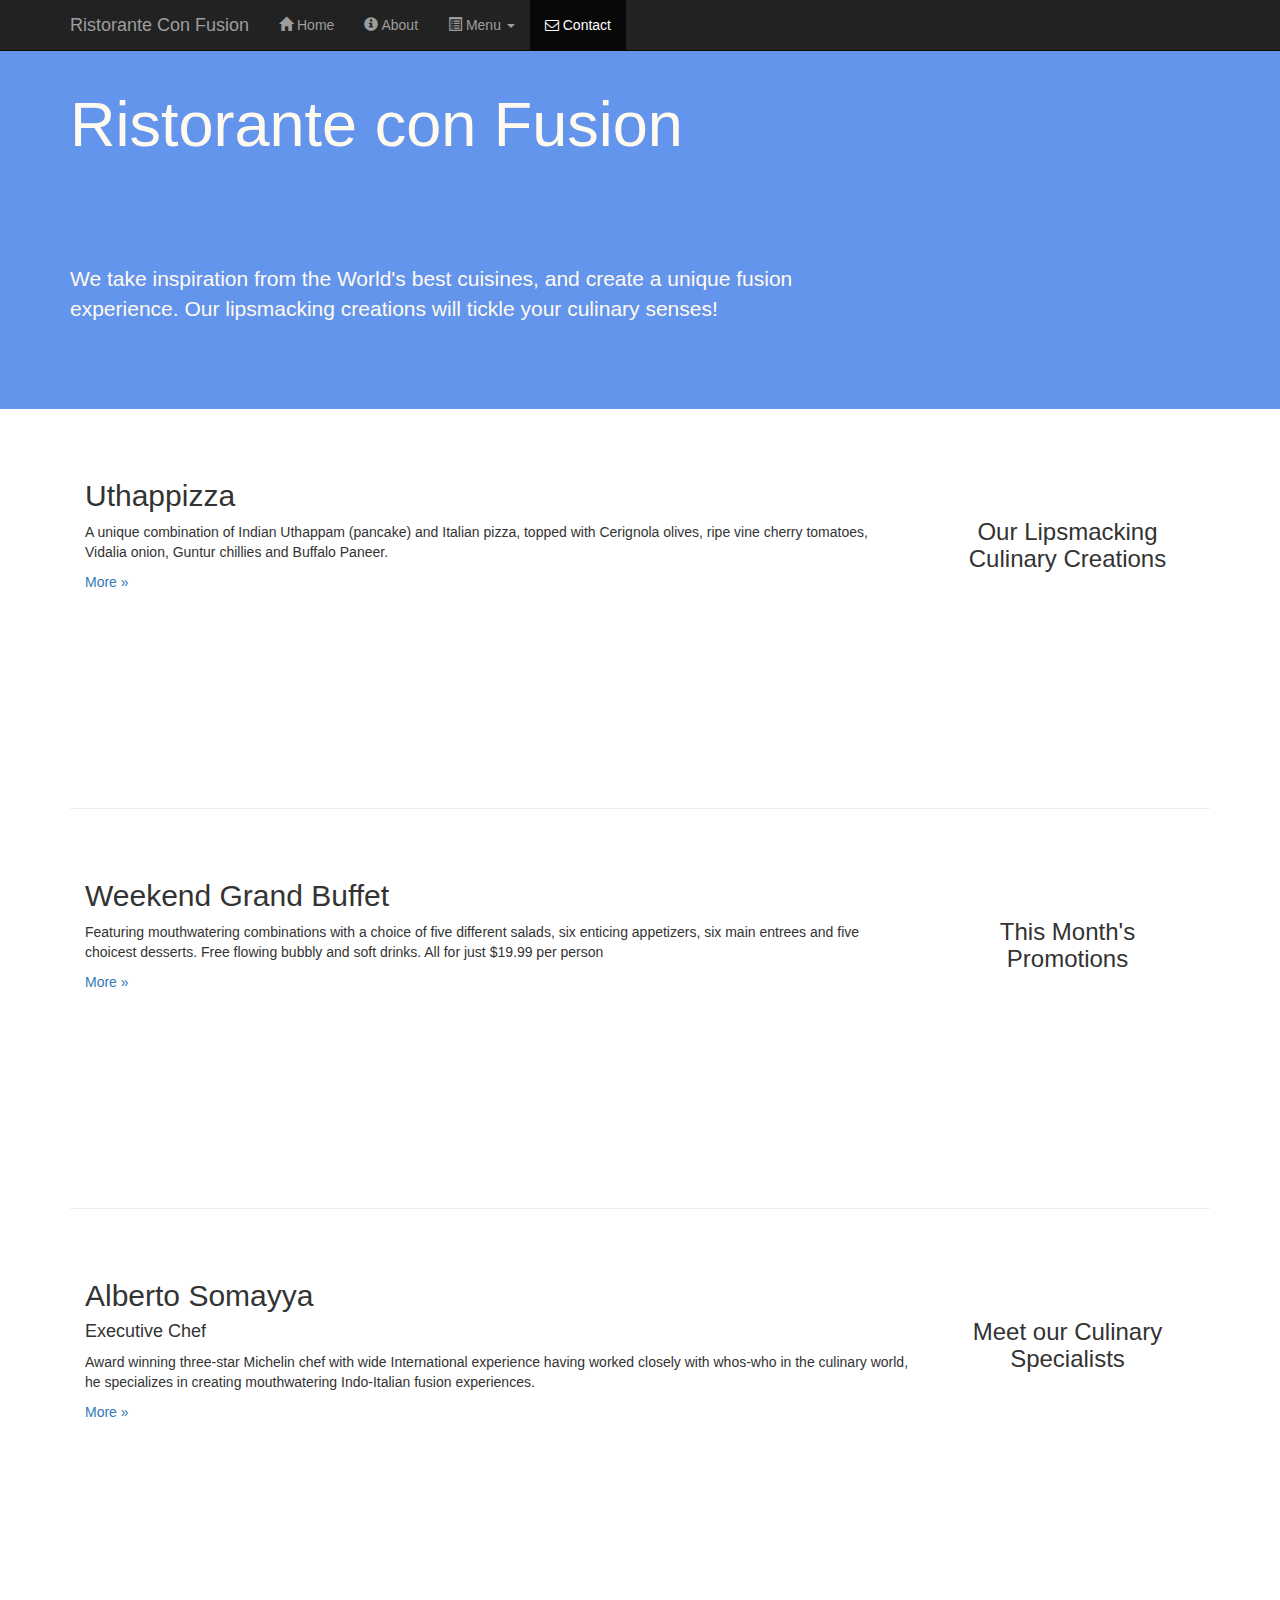
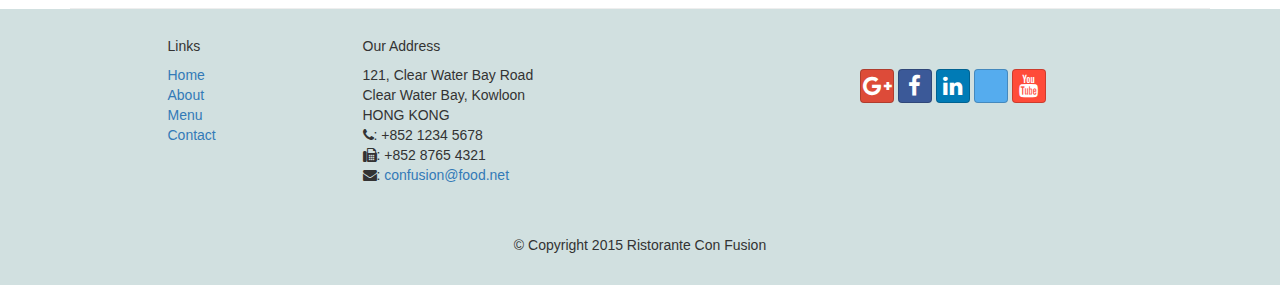
<file: index.html>
<!DOCTYPE html>
<html lang="en">

<head>
 <meta charset="utf-8">
    <meta http-equiv="X-UA-Compatible" content="IE=edge">
    <meta name="viewport" content="width=device-width, initial-scale=1">
    <title>Ristorante Con Fusion</title>
    <link href="css/bootstrap.min.css" rel="stylesheet">
    <link href="css/mystyle.css" rel="stylesheet">
    <link href="css/font-awesome.min.css" rel="stylesheet">
    <link href="css/bootstrap-social.css" rel="stylesheet">
        

</head>

<body>
<!--Nav bar Code-->
    <nav class="navbar navbar-inverse navbar-fixed-top" role="navigation">
        <div class="container">
            <div class="navbar-header">
                <button type="button" class="navbar-toggle collapsed" data-toggle="collapse" data-target="#navbar" aria-expanded="false" aria-controls="navbar">
                    <span class="sr-only">Toggle navigation</span>
                    <span class="icon-bar"></span>
                    <span class="icon-bar"></span>
                    <span class="icon-bar"></span>
                </button>
                <a class="navbar-brand" href="index.html">Ristorante Con Fusion</a>
            </div>
            <div id="navbar" class="navbar-collapse collapse">
                <ul class="nav navbar-nav">
                    <li><a href="index.html"><span class="glyphicon glyphicon-home"
                         aria-hidden="true"></span> Home</a></li>
                    <li><a href="aboutus.html">
                        <span class="glyphicon glyphicon-info-sign"
                         aria-hidden="true"></span> About</a></li>
                    <li class="dropdown">
                        <a href="#" class="dropdown-toggle" data-toggle="dropdown"
                         role="button" aria-haspopup="true" aria-expanded="false"> 
                            <span class="glyphicon glyphicon-list-alt" aria-hidden="true"> </span> Menu <span class="caret"></span></a>
                        <ul class="dropdown-menu">
                            <li><a href="#">Appetizers</a></li>
                            <li><a href="#">Main Courses</a></li>
                            <li><a href="#">Desserts</a></li>
                            <li><a href="#">Drinks</a></li>
                            <li role="separator" class="divider"></li>
                            <li class="dropdown-header">Specials</li>
                            <li><a href="#">Lunch Buffet</a></li>
                            <li><a href="#">Weekend Brunch</a></li>
                        </ul>
                    </li>
                    <li class="active"><a href="contactus.html"><i class="fa fa-envelope-o"></i> Contact</a></li>
                </ul>
            </div>
        </div>
    </nav>  
                                                                         
                                                                    
    

    <header class="jumbotron">

        <!-- Main component for a primary marketing message or call to action -->

        <div class="container">
            <div class="row">
                <div class="col-xs-12 col-sm-8">
                    <h1>Ristorante con Fusion</h1>
                    <p style="padding:40px;"></p>
                    <p>We take inspiration from the World's best cuisines, and create a unique fusion experience. Our lipsmacking creations will tickle your culinary senses!</p>
                </div>
                <div class"col-xs-12 col-sm-8">
                </div>
            </div>
        </div>
    </header>

    <div class="container">
        <div class="row row-content">
            <div class="col-xs-12 col-sm-3 col-sm-push-9">
                <p style="padding:20px;"></p>
                <h3 align=center>Our Lipsmacking Culinary Creations</h3>
            </div>
            <div class="col-xs-12 col-sm-9 col-sm-pull-3">
                <h2>Uthappizza</h2>
                <p>A unique combination of Indian Uthappam (pancake) and Italian pizza, topped with Cerignola olives, ripe vine cherry tomatoes, Vidalia onion, Guntur chillies and Buffalo Paneer.</p>
                <p><a  href="#">More &raquo;</a></p>
            </div>
        </div>


        <div class="row row-content">
            <div class="col-xs-12 col-sm-3 col-sm-push-9">
                <p style="padding:20px;"></p>
                <h3 align=center>This Month's Promotions</h3>
            </div>
            <div class="col-xs-12 col-sm-9 col-sm-pull-3">
                <h2>Weekend Grand Buffet</h2>
                <p>Featuring mouthwatering combinations with a choice of five different salads, six enticing appetizers, six main entrees and five choicest desserts. Free flowing bubbly and soft drinks. All for just $19.99 per person </p>
                <p><a href="#">More &raquo;</a></p>
            </div>
        </div>

        <div class="row row-content">
            <div class="col-xs-12 col-sm-3 col-sm-push-9">
                <p style="padding:20px;"></p>
                <h3 align=center>Meet our Culinary Specialists</h3>
            </div>
            <div class="col-xs-12 col-sm-9 col-sm-pull-3">
                <h2>Alberto Somayya</h2>
                <h4>Executive Chef</h4>
                <p>Award winning three-star Michelin chef with wide International experience having worked closely with whos-who in the culinary world, he specializes in creating mouthwatering Indo-Italian fusion experiences. </p>
                <p><a href="#">More &raquo;</a></p>
            </div>
        </div>
    </div>

    <footer class="row-footer">
        <div class="container">
            <div class="row">             
                <div class="col-xs-5 col-xs-offset-1 col-sm-2 col-sm-offset-1">
                    <h5>Links</h5>
                    <ul class="list-unstyled">
                        <li><a href="#">Home</a></li>
                        <li><a href="#">About</a></li>
                        <li><a href="#">Menu</a></li>
                        <li><a href="#">Contact</a></li>
                    </ul>
                </div>
                <div class="col-xs-12 col-sm-5">
                    <h5>Our Address</h5>
                    <address>
		              121, Clear Water Bay Road<br>
		              Clear Water Bay, Kowloon<br>
		              HONG KONG<br>
		              <i class="fa fa-phone"></i>: +852 1234 5678<br>
		              <i class="fa fa-fax"></i>: +852 8765 4321<br>
		              <i class="fa fa-envelope"></i>: <a href="mailto:confusion@food.net">confusion@food.net</a>
		           </address>
                </div>
                <div class="col-xs-12 col-sm-4">
                    <div style="padding: 40px 10px;">
                        <a class="btn btn-social-icon btn-google-plus" href="http://google.com/+"><i class="fa fa-google-plus"></i></a>
                        <a class="btn btn-social-icon btn-facebook" href="http://www.facebook.com/profile.php?id="><i class="fa fa-facebook"></i></a>
                        <a class="btn btn-social-icon btn-linkedin"href="http://www.linkedin.com/in/"><i class="fa fa-linkedin"></i></a>
                        <a class="btn btn-social-icon btn-twitter" href="http://twitter.com/"><i class"fa fa-twitter"></i></a>
                        <a class="btn btn-social-icon btn-youtube" href="http://youtube.com/"><i class="fa fa-youtube"></i></a>
                       
                    </div>
                </div>
                <div class="col-xs-12 col-sm-12">
                    <p style="padding:10px;"></p>
                    <p align=center>© Copyright 2015 Ristorante Con Fusion</p>
                </div>
            </div>
        </div>
    </footer>
 <script src="https://ajax.googleapis.com/ajax/libs/jquery/1.11.3/jquery.min.js"></script>
    <!-- Include all compiled plugins (below), or include individual files as needed -->
    <script src="js/bootstrap.min.js"></script>
</body>

</html>
</file>
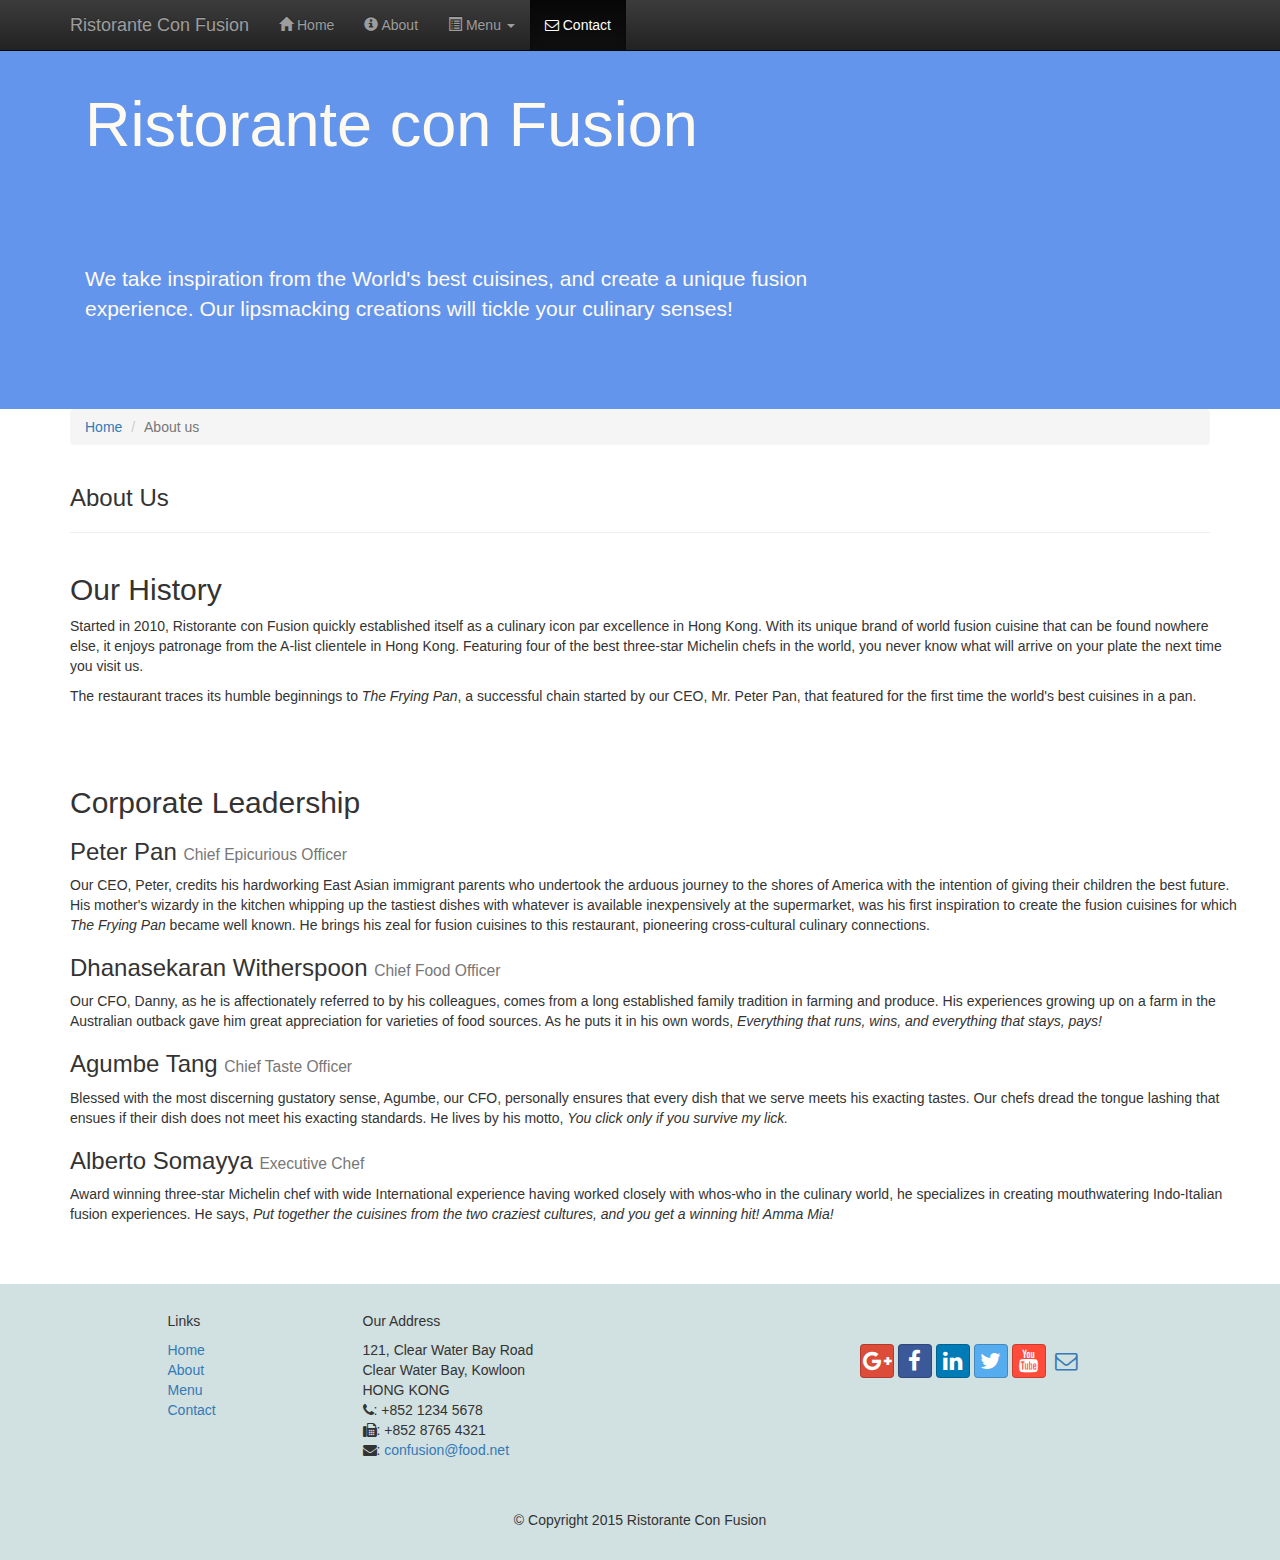
<file: aboutus.html>
<!DOCTYPE html>
<html lang="en">

<head>
     <meta charset="utf-8">
    <meta http-equiv="X-UA-Compatible" content="IE=edge">
    <meta name="viewport" content="width=device-width, initial-scale=1">
    <!-- The above 3 meta tags *must* come first in the head; any other head 
         content must come *after* these tags -->
    <title>Ristorante Con Fusion: About Us</title>
        <!-- Bootstrap -->
    <link href="css/bootstrap.min.css" rel="stylesheet">
    <link href="css/bootstrap-theme.min.css" rel="stylesheet">
    <link href="css/font-awesome.min.css" rel="stylesheet">
    <link href="css/bootstrap-social.css" rel="stylesheet">
    <link href="css/mystyle.css" rel="stylesheet">

    <!-- HTML5 shim and Respond.js for IE8 support of HTML5 elements and media queries -->
    <!-- WARNING: Respond.js doesn't work if you view the page via file:// -->
    <!--[if lt IE 9]>
      <script src="https://oss.maxcdn.com/html5shiv/3.7.2/html5shiv.min.js"></script>
      <script src="https://oss.maxcdn.com/respond/1.4.2/respond.min.js"></script>
    <![endif]-->
</head>

<body>
    <nav class="navbar navbar-inverse navbar-fixed-top" role="navigation">
        <div class="container">
            <div class="navbar-header">
                <button type="button" class="navbar-toggle collapsed" data-toggle="collapse" data-target="#navbar" aria-expanded="false" aria-controls="navbar">
                    <span class="sr-only">Toggle navigation</span>
                    <span class="icon-bar"></span>
                    <span class="icon-bar"></span>
                    <span class="icon-bar"></span>
                </button>
                <a class="navbar-brand" href="index.html">Ristorante Con Fusion</a>
            </div>
            <div id="navbar" class="navbar-collapse collapse">
                <ul class="nav navbar-nav">
                    <li><a href="index.html"><span class="glyphicon glyphicon-home"
                         aria-hidden="true"></span> Home</a></li>
                    <li><a href="aboutus.html">
                        <span class="glyphicon glyphicon-info-sign"
                         aria-hidden="true"></span> About</a></li>
                    <li class="dropdown">
                        <a href="#" class="dropdown-toggle" data-toggle="dropdown"
                         role="button" aria-haspopup="true" aria-expanded="false"> <span class="glyphicon glyphicon-list-alt" aria-hidden="true"> </span>
                         Menu <span class="caret"></span></a>
                        <ul class="dropdown-menu">
                            <li><a href="#">Appetizers</a></li>
                            <li><a href="#">Main Courses</a></li>
                            <li><a href="#">Desserts</a></li>
                            <li><a href="#">Drinks</a></li>
                            <li role="separator" class="divider"></li>
                            <li class="dropdown-header">Specials</li>
                            <li><a href="#">Lunch Buffet</a></li>
                            <li><a href="#">Weekend Brunch</a></li>
                        </ul>
                    </li>
                    <li class="active"><a href="contactus.html"><i class="fa fa-envelope-o"></i> Contact</a></li>
                </ul>
            </div>
        </div>
    </nav>  
    
    
    <header class="jumbotron">

        <!-- Main component for a primary marketing message or call to action -->

        <div class="container">
            <div class="row row-header">
                <div class="col-xs-12 col-sm-8">
                    <h1>Ristorante con Fusion</h1>
                    <p style="padding:40px;"></p>
                    <p>We take inspiration from the World's best cuisines, and create a unique fusion experience. Our lipsmacking creations will tickle your culinary senses!</p>
                </div>
                <div class="col-xs-12 col-sm-4">
                </div>
            </div>
        </div>
    </header>

    <div class="container">
        <div class="row">
            <div class="col-xs-12">
                <ol class="breadcrumb">
                    <li><a href="index.html">Home</a></li>
                    <li class="active">About us</li>
                </ol>
            </div>
            <div class="col-xs-12">
               <h3>About Us</h3>
               <hr>
            </div>
        </div>
        
        <div class="container">
            <div class="row">
                <h2>Our History</h2>
                <p>Started in 2010, Ristorante con Fusion quickly established itself as a culinary icon par excellence in Hong Kong. With its unique brand of world fusion cuisine that can be found nowhere else, it enjoys patronage from the A-list clientele in Hong Kong.  Featuring four of the best three-star Michelin chefs in the world, you never know what will arrive on your plate the next time you visit us.</p>
                <p>The restaurant traces its humble beginnings to <em>The Frying Pan</em>, a successful chain started by our CEO, Mr. Peter Pan, that featured for the first time the world's best cuisines in a pan.</p>
            </div>
            <div>
                <p style="padding:20px;"></p>
            </div>
        </div>


        <div class="container">
            <div class="row">
                <h2>Corporate Leadership</h2>
                <h3>Peter Pan <small>Chief Epicurious Officer</small></h3>
                <p>Our CEO, Peter, credits his hardworking East Asian immigrant parents who undertook the arduous journey to the shores of America with the intention of giving their children the best future. His mother's wizardy in the kitchen whipping up the tastiest dishes with whatever is available inexpensively at the supermarket, was his first inspiration to create the fusion cuisines for which <em>The Frying Pan</em> became well known. He brings his zeal for fusion cuisines to this restaurant, pioneering cross-cultural culinary connections.</p>
                <h3>Dhanasekaran Witherspoon <small>Chief Food Officer</small></h3>
                <p>Our CFO, Danny, as he is affectionately referred to by his colleagues, comes from a long established family tradition in farming and produce. His experiences growing up on a farm in the Australian outback gave him great appreciation for varieties of food sources. As he puts it in his own words, <em>Everything that runs, wins, and everything that stays, pays!</em></p>
                <h3>Agumbe Tang <small>Chief Taste Officer</small></h3>
                <p>Blessed with the most discerning gustatory sense, Agumbe, our CFO, personally ensures that every dish that we serve meets his exacting tastes. Our chefs dread the tongue lashing that ensues if their dish does not meet his exacting standards. He lives by his motto, <em>You click only if you survive my lick.</em></p>
                <h3>Alberto Somayya <small>Executive Chef</small></h3>
                <p>Award winning three-star Michelin chef with wide International experience having worked closely with whos-who in the culinary world, he specializes in creating mouthwatering Indo-Italian fusion experiences. He says, <em>Put together the cuisines from the two craziest cultures, and you get a winning hit! Amma Mia!</em></p>
            </div>
             <div>
                <p style="padding:20px;"></p>
            </div>
       </div>

    </div>

    <footer class="row-footer">
        <div class="container">
            <div class="row">             
                <div class="col-xs-5 col-xs-offset-1 col-sm-2 col-sm-offset-1">
                    <h5>Links</h5>
                    <ul class="list-unstyled">
                        <li><a href="#">Home</a></li>
                        <li><a href="#">About</a></li>
                        <li><a href="#">Menu</a></li>
                        <li><a href="#">Contact</a></li>
                    </ul>
                </div>
                <div class="col-xs-6 col-sm-5">
                    <h5>Our Address</h5>
                    <address>
		              121, Clear Water Bay Road<br>
		              Clear Water Bay, Kowloon<br>
		              HONG KONG<br>
		              <i class="fa fa-phone"></i>: +852 1234 5678<br>
		              <i class="fa fa-fax"></i>: +852 8765 4321<br>
		              <i class="fa fa-envelope"></i>: 
                        <a href="mailto:confusion@food.net">confusion@food.net</a>
		           </address>
                </div>
                <div class="col-xs-12 col-sm-4">
                    <div class="nav navbar-nav" style="padding: 40px 10px;">
                        <a class="btn btn-social-icon btn-google-plus" href="http://google.com/+"><i class="fa fa-google-plus"></i></a>
                        <a class="btn btn-social-icon btn-facebook" href="http://www.facebook.com/profile.php?id="><i class="fa fa-facebook"></i></a>
                        <a class="btn btn-social-icon btn-linkedin" href="http://www.linkedin.com/in/"><i class="fa fa-linkedin"></i></a>
                        <a class="btn btn-social-icon btn-twitter" href="http://twitter.com/"><i class="fa fa-twitter"></i></a>
                        <a class="btn btn-social-icon btn-youtube" href="http://youtube.com/"><i class="fa fa-youtube"></i></a>
                        <a class="btn btn-social-icon" href="mailto:"><i class="fa fa-envelope-o"></i></a>
                    </div>
                </div>
                <div class="col-xs-12">
                    <p style="padding:10px;"></p>
                    <p align=center>© Copyright 2015 Ristorante Con Fusion</p>
                </div>
            </div>
        </div>
    </footer>
    <!-- jQuery (necessary for Bootstrap's JavaScript plugins) -->
    <script src="https://ajax.googleapis.com/ajax/libs/jquery/1.11.3/jquery.min.js"></script>
    <!-- Include all compiled plugins (below), or include individual files as needed -->
    <script src="js/bootstrap.min.js"></script>
</body>

</html>
</file>
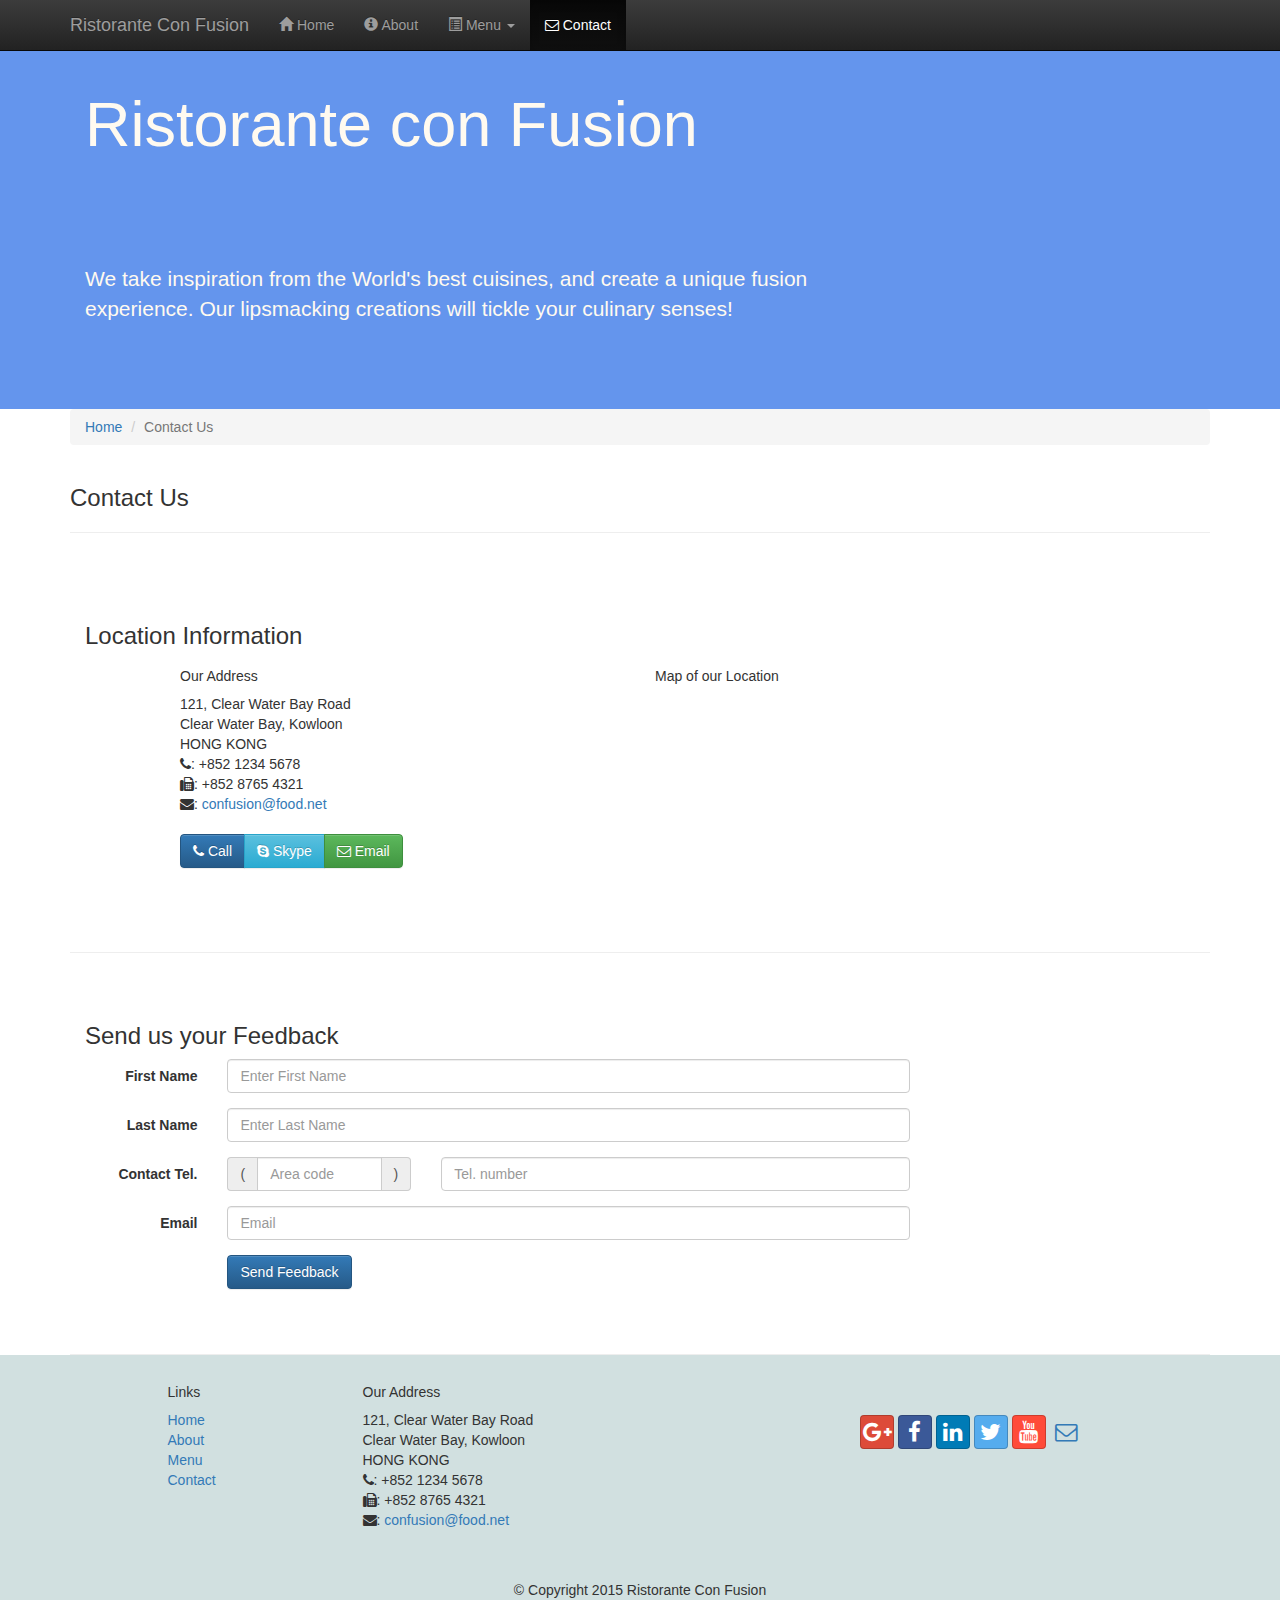
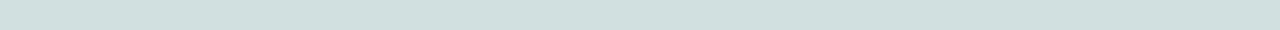
<file: contactus.html>
<!DOCTYPE html>
<html lang="en">

<head>
     <meta charset="utf-8">
    <meta http-equiv="X-UA-Compatible" content="IE=edge">
    <meta name="viewport" content="width=device-width, initial-scale=1">
    <!-- The above 3 meta tags *must* come first in the head; any other head 
         content must come *after* these tags -->
    <title>Ristorante Con Fusion: About Us</title>
        <!-- Bootstrap -->
    <link href="css/bootstrap.min.css" rel="stylesheet">
    <link href="css/bootstrap-theme.min.css" rel="stylesheet">
    <link href="css/font-awesome.min.css" rel="stylesheet">
    <link href="css/bootstrap-social.css" rel="stylesheet">
    <link href="css/mystyle.css" rel="stylesheet">

    <!-- HTML5 shim and Respond.js for IE8 support of HTML5 elements and media queries -->
    <!-- WARNING: Respond.js doesn't work if you view the page via file:// -->
    <!--[if lt IE 9]>
      <script src="https://oss.maxcdn.com/html5shiv/3.7.2/html5shiv.min.js"></script>
      <script src="https://oss.maxcdn.com/respond/1.4.2/respond.min.js"></script>
    <![endif]-->
</head>

<body>
    <nav class="navbar navbar-inverse navbar-fixed-top" role="navigation">
        <div class="container">
            <div class="navbar-header">
                <button type="button" class="navbar-toggle collapsed" data-toggle="collapse" data-target="#navbar" aria-expanded="false" aria-controls="navbar">
                    <span class="sr-only">Toggle navigation</span>
                    <span class="icon-bar"></span>
                    <span class="icon-bar"></span>
                    <span class="icon-bar"></span>
                </button>
                <a class="navbar-brand" href="index.html">Ristorante Con Fusion</a>
            </div>
            <div id="navbar" class="navbar-collapse collapse">
                <ul class="nav navbar-nav">
                    <li><a href="index.html"><span class="glyphicon glyphicon-home"
                         aria-hidden="true"></span> Home</a></li>
                    <li><a href="aboutus.html">
                        <span class="glyphicon glyphicon-info-sign"
                         aria-hidden="true"></span> About</a></li>
                    <li class="dropdown">
                        <a href="#" class="dropdown-toggle" data-toggle="dropdown"
                         role="button" aria-haspopup="true" aria-expanded="false"> <span class="glyphicon glyphicon-list-alt" aria-hidden="true"> </span>
                         Menu <span class="caret"></span></a>
                        <ul class="dropdown-menu">
                            <li><a href="#">Appetizers</a></li>
                            <li><a href="#">Main Courses</a></li>
                            <li><a href="#">Desserts</a></li>
                            <li><a href="#">Drinks</a></li>
                            <li role="separator" class="divider"></li>
                            <li class="dropdown-header">Specials</li>
                            <li><a href="#">Lunch Buffet</a></li>
                            <li><a href="#">Weekend Brunch</a></li>
                        </ul>
                    </li>
                    <li class="active"><a href="contactus.html"><i class="fa fa-envelope-o"></i> Contact</a></li>
                    
            </div>
            
        </div>
        <!--Inline Form-->
        
    </nav>  
    <header class="jumbotron">

        <!-- Main component for a primary marketing message or call to action -->

        <div class="container">
            <div class="row row-header">
                <div class="col-xs-12 col-sm-8">
                    <h1>Ristorante con Fusion</h1>
                    <p style="padding:40px;"></p>
                    <p>We take inspiration from the World's best cuisines, and create a unique fusion experience. Our lipsmacking creations will tickle your culinary senses!</p>
                </div>
                <div class="col-xs-12 col-sm-4">
                </div>
            </div>
        </div>
    </header>

    <div class="container">
        <div class="row">
            <div class="col-xs-12">
               <ul class="breadcrumb">
                   <li><a href="index.html">Home</a></li>
                   <li class="active">Contact Us</li>
               </ul>
            </div>
            <div class="col-xs-12">
               <h3>Contact Us</h3>
               <hr>
            </div>
        </div>
        
        <div class="row row-content">
           <div class="col-xs-12">
              <h3>Location Information</h3> 
           </div>
            <div class="col-xs-12 col-sm-4 col-sm-offset-1">
                   <h5>Our Address</h5>
                    <address style="font-size: 100%">
		              121, Clear Water Bay Road<br>
		              Clear Water Bay, Kowloon<br>
		              HONG KONG<br>
		              <i class="fa fa-phone"></i>: +852 1234 5678<br>
		              <i class="fa fa-fax"></i>: +852 8765 4321<br>
		              <i class="fa fa-envelope"></i>: 
                        <a href="mailto:confusion@food.net">confusion@food.net</a>
		           </address>
            </div>
            <div class="col-xs-12 col-sm-6 col-sm-offset-1">
                <h5>Map of our Location</h5>
            </div>
            <div class="col-xs-12 col-sm-11 col-sm-offset-1">
                 <div class="btn-group" role="group" aria-label="...">
                    <a type="button" class="btn btn-primary" href="tel:+85212345678"><i class="fa fa-phone"></i> Call</a>
                    <a type="button" class="btn btn-info"><i class="fa fa-skype"></i> Skype</a>
                    <a type="button" class="btn btn-success" href="mailto:confusion@food.net"><i class="fa fa-envelope-o"></i> Email</a>
                </div>
            </div>
        </div>

        <div class="row row-content">
           <div class="col-xs-12">
              <h3>Send us your Feedback</h3> 
           </div>
            <div class="col-xs-12 col-sm-9">
                <form class="form-horizontal" role="form">
                    <div class="form-group">
                        <label for="firstname" class="col-sm-2 control-label">First Name</label>                        
                        <div class="col-sm-10">
                        <input type="text" class="form-control" id="firstname" name="firstname" placeholder="Enter First Name">
                        </div>
                    </div>
                    <div class="form-group">
                        <label for="lastname" class="col-sm-2 control-label">Last Name</label>
                        <div class="col-sm-10">
                            <input type="text" class="form-control" id="lastname" name="lastname" placeholder="Enter Last Name">
                        </div>
                    </div>
                    <div class="form-group">
                        <label for="telnum" class="col-xs-12 col-sm-2 control-label">Contact Tel.</label>
                        <div class="col-xs-5 col-sm-4 col-md-3">
                            <div class="input-group">
                                <div class="input-group-addon">(</div>
                                    <input type="tel" class="form-control" id="areacode" name="areacode" placeholder="Area code">
                                <div class="input-group-addon">)</div>
                            </div>
                        </div>
                        <div class="col-xs-7 col-sm-6 col-md-7">
                                    <input type="tel" class="form-control" id="telnum" name="telnum" placeholder="Tel. number">
                        </div>
                    </div>
                    <div class="form-group">
                        <label for="emailid" class="col-sm-2 control-label">Email</label>
                        <div class="col-sm-10">
                            <input type="email" class="form-control" id="emailid" name="emailid" placeholder="Email">
                        </div>
                    </div>
                    <div class="form-group">
                        <div class="col-sm-offset-2 col-sm-10">
                            <button type="submit" class="btn btn-primary">Send Feedback</button>
                        </div>
                    </div>

                </form>
            </div>
             <div class="col-xs-12 col-sm-3">
                <p style="padding:20px;"></p>
            </div>
       </div>

    </div>

    <footer class="row-footer">
        <div class="container">
            <div class="row">             
                <div class="col-xs-5 col-xs-offset-1 col-sm-2 col-sm-offset-1">
                    <h5>Links</h5>
                    <ul class="list-unstyled">
                        <li><a href="#">Home</a></li>
                        <li><a href="#">About</a></li>
                        <li><a href="#">Menu</a></li>
                        <li><a href="#">Contact</a></li>
                    </ul>
                </div>
                <div class="col-xs-6 col-sm-5">
                    <h5>Our Address</h5>
                    <address>
		              121, Clear Water Bay Road<br>
		              Clear Water Bay, Kowloon<br>
		              HONG KONG<br>
		              <i class="fa fa-phone"></i>: +852 1234 5678<br>
		              <i class="fa fa-fax"></i>: +852 8765 4321<br>
		              <i class="fa fa-envelope"></i>: 
                        <a href="mailto:confusion@food.net">confusion@food.net</a>
		           </address>
                </div>
                <div class="col-xs-12 col-sm-4">
                    <div class="nav navbar-nav" style="padding: 40px 10px;">
                        <a class="btn btn-social-icon btn-google-plus" href="http://google.com/+"><i class="fa fa-google-plus"></i></a>
                        <a class="btn btn-social-icon btn-facebook" href="http://www.facebook.com/profile.php?id="><i class="fa fa-facebook"></i></a>
                        <a class="btn btn-social-icon btn-linkedin" href="http://www.linkedin.com/in/"><i class="fa fa-linkedin"></i></a>
                        <a class="btn btn-social-icon btn-twitter" href="http://twitter.com/"><i class="fa fa-twitter"></i></a>
                        <a class="btn btn-social-icon btn-youtube" href="http://youtube.com/"><i class="fa fa-youtube"></i></a>
                        <a class="btn btn-social-icon" href="mailto:"><i class="fa fa-envelope-o"></i></a>
                    </div>
                </div>
                <div class="col-xs-12">
                    <p style="padding:10px;"></p>
                    <p align=center>© Copyright 2015 Ristorante Con Fusion</p>
                </div>
            </div>
        </div>
    </footer>
    <!-- jQuery (necessary for Bootstrap's JavaScript plugins) -->
    <script src="https://ajax.googleapis.com/ajax/libs/jquery/1.11.3/jquery.min.js"></script>
    <!-- Include all compiled plugins (below), or include individual files as needed -->
    <script src="js/bootstrap.min.js"></script>
</body>

</html>
</file>
<file: css/mystyle.css>
.row-header{
    margin: 0px auto;
    padding: 0px auto;
}

.row-content{
    margin: auto;
    padding: 50px 0px 50px 0px;
    border-bottom: 1px ridge;
    min-height: 400px;
}

.row-footer{
    background-color:#d1e0e0;
    margin: auto;
    padding: 20px 0px 20px 0px;
}

.jumbotron
{
    padding: 70px 30px 70px 30px;
    margin: auto;
    background-color: cornflowerblue;
    color: floralwhite;
    
}

/*
.navbar
{
    background-color: #0066ff;
    color: floralwhite;
}
.navbar-inverse
{
    background-color: #0066ff;
    color: floralwhite;
}

.navbar-inverse .navbar-nav >.active >a
{
    color:white;
    background:#0066ff;
}

.navbar-inverse .navbar-nav .open .dropdown-menu 
{
    background-color: #0066ff
    
    
}
.navbar-inverse .navbar-nav .open .dropdown-menu >li>a
{
    color:white;
}


*/
</file>
